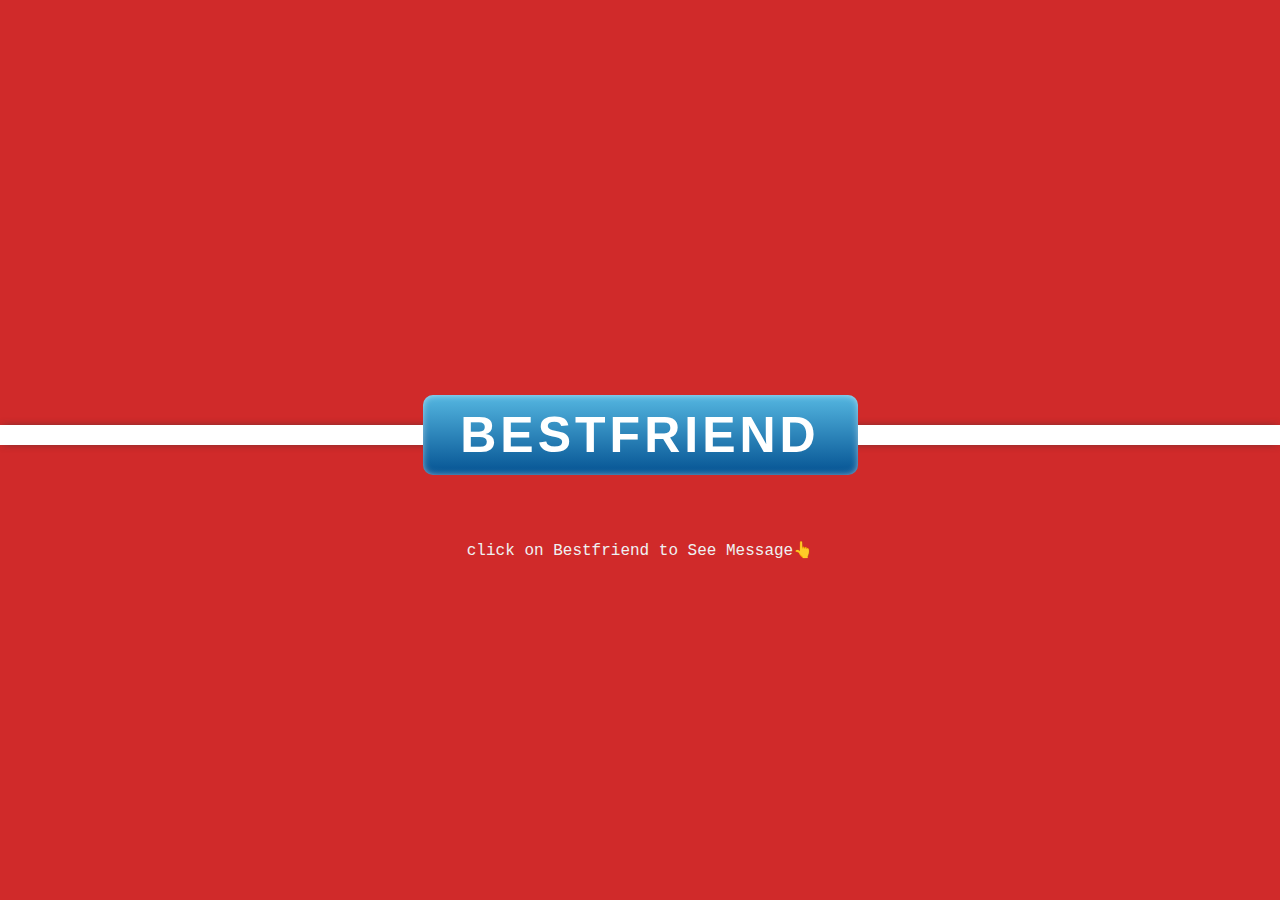
<file: index.html>
<!DOCTYPE html>
<html lang="en">
  <head>
    <meta charset="UTF-8" />
    <meta name="viewport" content="width=device-width, initial-scale=1.0" />
    <title>BEST FRIEND</title>
    <link rel="stylesheet" href="sai.css" />
  </head>
  <body>
    <div class="container">
      <p>click on Bestfriend to See Message👆</p>
      <div class="ribbon"></div>
      <div class="tag">
        <a href="book.html">Bestfriend</a>
      </div>
    </div>
  </body>
</html>
</file>
<file: sai.css>
* {
  margin: 0;
  
  padding: 0;
}

.container {
  height: 100vh;
  width: 100vw;
  background: #d02a2a;
  display: flex;
  justify-content: center;
  align-items: center;
  flex-direction: column;
  position: relative;
  color: white;
}

.tag {
  height: 80px;
  width: 435px;
  background: linear-gradient(rgb(85, 183, 225), rgb(4, 82, 146));
  border-radius: 10px;
  color: #c81a1a;
  font-family: helvetica;
  line-height: 80px;
  text-align: center;
  font-weight: 900;
  font-size: 50px;
  letter-spacing: 4px;
  text-transform: uppercase;
  margin-top: -50px;
  box-shadow: 0 0 10px -3px #ffffff inset;
}
/*.tag:after {
  content: "Bestfriend";
}*/

.container .tag :hover {
  color: rgb(247, 247, 62);
}
.ribbon {
  width: 100%;
  height: 20px;
  background: rgb(255, 255, 255);
  box-shadow: 0 0 10px -3px #333;
}
.tag a {
  color: white;
  text-decoration: none;
}
p {
  position: absolute;
  color: rgb(239, 241, 242);
  top: 60%;
  font-family: "Courier New", Courier, monospace;
  font-weight: 500;
}
</file>
